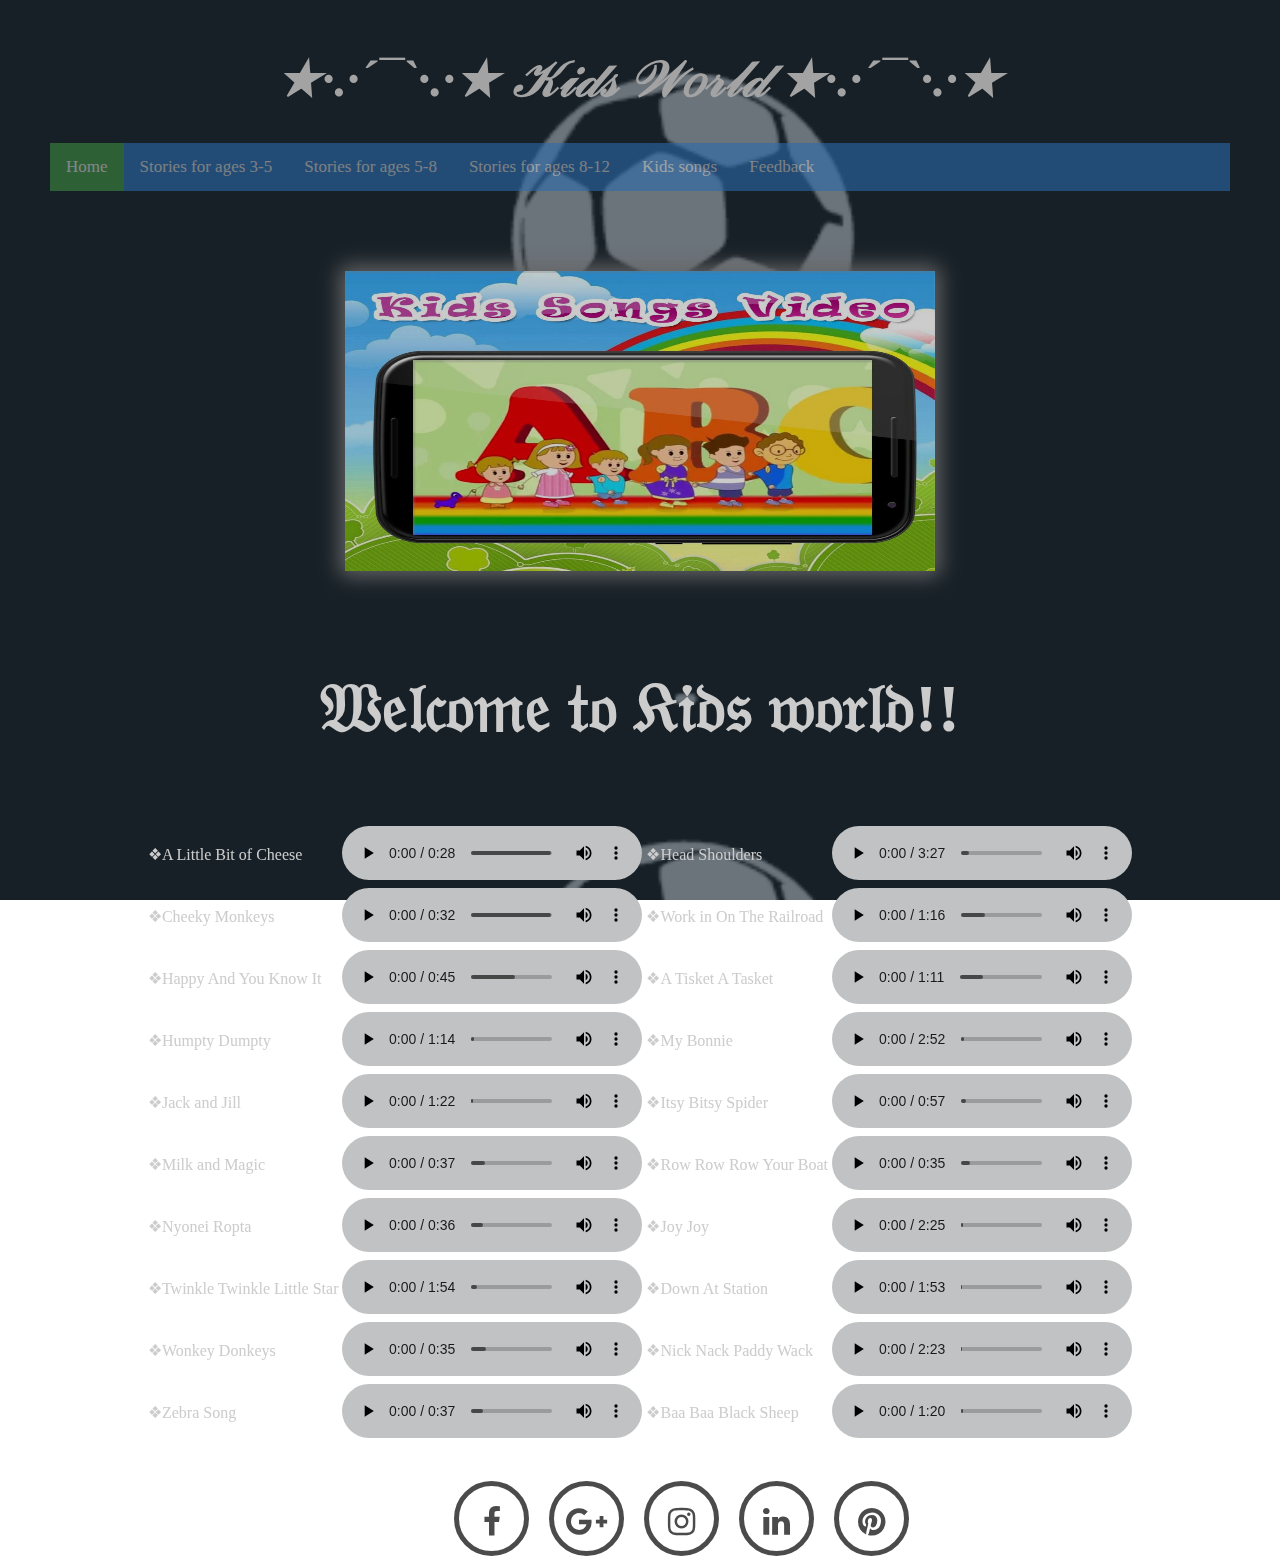
<file: index.html>
<!DOCTYPE html>
<!--
To change this license header, choose License Headers in Project Properties.
To change this template file, choose Tools | Templates
and open the template in the editor.
-->
<html>
    <head>
        <title>kids world</title>
        <meta charset="UTF-8">
        <meta name="viewport" content="width=device-width, initial-scale=1.0">
        <link href="style.css" rel="stylesheet" type="text/css" />
        <link rel="stylesheet" href="https://stackpath.bootstrapcdn.com/font-awesome/4.7.0/css/font-awesome.min.css">
        <script type="text/javascript" src="kids.js"></script> 
    </head>
    <body>

        <h1>★·.·´¯`·.·★ 𝒦𝒾𝒹𝓈 𝒲𝑜𝓇𝓁𝒹 ★·.·´¯`·.·★</h1>
        <div id="menu">
            <a href="index.html" class="active">Home</a>
            <a href="Story3-5.html">Stories for ages 3-5</a>
            <a href="Story5-8.html">Stories for ages 5-8</a>
            <a href="Story8-12.html">Stories for ages 8-12</a>
            <a href="Song.html">Kids songs</a>
            <a href="Feedback.html">Feedback</a>

        </div>



        <div class="wez-slider">
            <figure>
                <img src="Images/m4.png">
                <img src="Images/m2.jpg">
                <img src="Images/m1.jpg">
                <img src="Images/m3.jpg">
                <img src="Images/m5.gif">
            </figure>
        </div>


        <h2 id="welcome"><blink>𝔚𝔢𝔩𝔠𝔬𝔪𝔢 𝔱𝔬 𝔎𝔦𝔡𝔰 𝔴𝔬𝔯𝔩𝔡!!</blink></h2>
    <center>

        <table style="color:white;">
            <tr>
                <td>❖A Little Bit of Cheese</td>
                <td><audio controls>
                        <source src="im/audio/A Little Bit of Cheese.mp3" type="audio/mpeg">
                    </audio></td>
                <td>❖Head Shoulders</td>
                <td><audio controls>
                        <source src="im/audio/HeadShoulders.mp3" type="audio/mpeg">
                    </audio></td>
            </tr>

            <tr>
                <td>❖Cheeky Monkeys</td>
                <td><audio controls>
                        <source src="im/audio/Cheeky Monkeys.mp3" type="audio/mpeg">
                    </audio>
                </td>
                <td>❖Work in On The Railroad</td>
                <td><audio controls>
                        <source src="im/audio/WorkinOnTheRailroad.mp3" type="audio/mpeg">
                    </audio>
                </td>
            </tr>

            <tr>
                <td>❖Happy And You Know It</td>
                <td><audio controls>
                        <source src="im/audio/Happy And You Know It.mp3" type="audio/mpeg">
                    </audio>
                </td>
                <td>❖A Tisket A Tasket</td>
                <td><audio controls>
                        <source src="im/audio/ATisketATasket.mp3" type="audio/mpeg">
                    </audio>
                </td>
            </tr>

            <tr>
                <td>❖Humpty Dumpty</td>
                <td><audio controls>
                        <source src="im/audio/Humpty Dumpty.mp3" type="audio/mpeg">
                    </audio>
                </td>
                <td>❖My Bonnie</td>
                <td><audio controls>
                        <source src="im/audio/MyBonnie.mp3" type="audio/mpeg">
                    </audio>
                </td>
            </tr>

            <tr>
                <td>❖Jack and Jill</td>
                <td><audio controls>
                        <source src="im/audio/Jack and Jill.mp3" type="audio/mpeg">
                    </audio>
                </td>
                <td>❖Itsy Bitsy Spider</td>
                <td><audio controls>
                        <source src="im/audio/ItsyBitsySpider.mp3" type="audio/mpeg">
                    </audio>
                </td>
            </tr>

            <tr>
                <td>❖Milk and Magic</td>
                <td><audio controls>
                        <source src="im/audio/Milk and Magic.mp3" type="audio/mpeg">
                    </audio>
                </td>
                <td>❖Row Row Row Your Boat</td>
                <td><audio controls>
                        <source src="im/audio/RowRowRowYourBoat.mp3" type="audio/mpeg">
                    </audio>
                </td>
            </tr>

            <tr>
                <td>❖Nyonei Ropta</td>
                <td><audio controls>
                        <source src="im/audio/Nyonei Ropta.mp3" type="audio/mpeg">
                    </audio>
                </td>
                <td>❖Joy Joy</td>
                <td><audio controls>
                        <source src="im/audio/joyjoy.mp3" type="audio/mpeg">
                    </audio>
                </td>
            </tr>

            <tr>
                <td>❖Twinkle Twinkle Little Star</td>
                <td><audio controls>
                        <source src="im/audio/Twinkle Twinkle Little Star.mp3" type="audio/mpeg">
                    </audio>
                </td>
                <td>❖Down At Station</td>
                <td><audio controls>
                        <source src="im/audio/DownAtStation_Billysworld-club.mp3" type="audio/mpeg">
                    </audio>
                </td>
            </tr>

            <tr>
                <td>❖Wonkey Donkeys</td>
                <td><audio controls>
                        <source src="im/audio/Wonkey Donkeys.mp3" type="audio/mpeg">
                    </audio>
                </td>
                <td>❖Nick Nack Paddy Wack</td>
                <td><audio controls>
                        <source src="im/audio/NickNackPaddyWack-.mp3" type="audio/mpeg">
                    </audio>
                </td>
            </tr>

            <tr>
                <td>❖Zebra Song</td>
                <td><audio controls>
                        <source src="im/audio/Zebra Song.mp3" type="audio/mpeg">
                    </audio>
                </td>
                <td>❖Baa Baa Black Sheep</td>
                <td><audio controls>
                        <source src="im/audio/Baa-Baa-Black-Sheep-.mp3" type="audio/mpeg">
                    </audio>
                </td>
            </tr>

        </table>
    </center>
    
    


    <div class="wrapper">
        <div class="footer">

            <ul>
                <li><a href="https://www.facebook.com/hansi.deyalage"><i class="fa fa-facebook fa-2x" aria-hidden="true"></i></a></li>
                <li><a href="https://plus.google.com/u/0/105419600088854032306"><i class="fa fa-google-plus fa-2x" aria-hidden="true"></i></a></li>
                <li><a href="https://www.instagram.com/hansideyalage/?hl=en"><i class="fa fa-instagram fa-2x" aria-hidden="true"></i></a></li>
                <li><a href="https://www.linkedin.com/in/hansi-erandika-33b839142/"><i class="fa fa-linkedin fa-2x" aria-hidden="true"></i></a></li>
                <li><a href="https://www.pinterest.com/erandikahansi95/"><i class="fa fa-pinterest fa-2x" aria-hidden="true"></i></a></li>
            </ul>

        </div>
    </div>


</body>
</html>
</file>
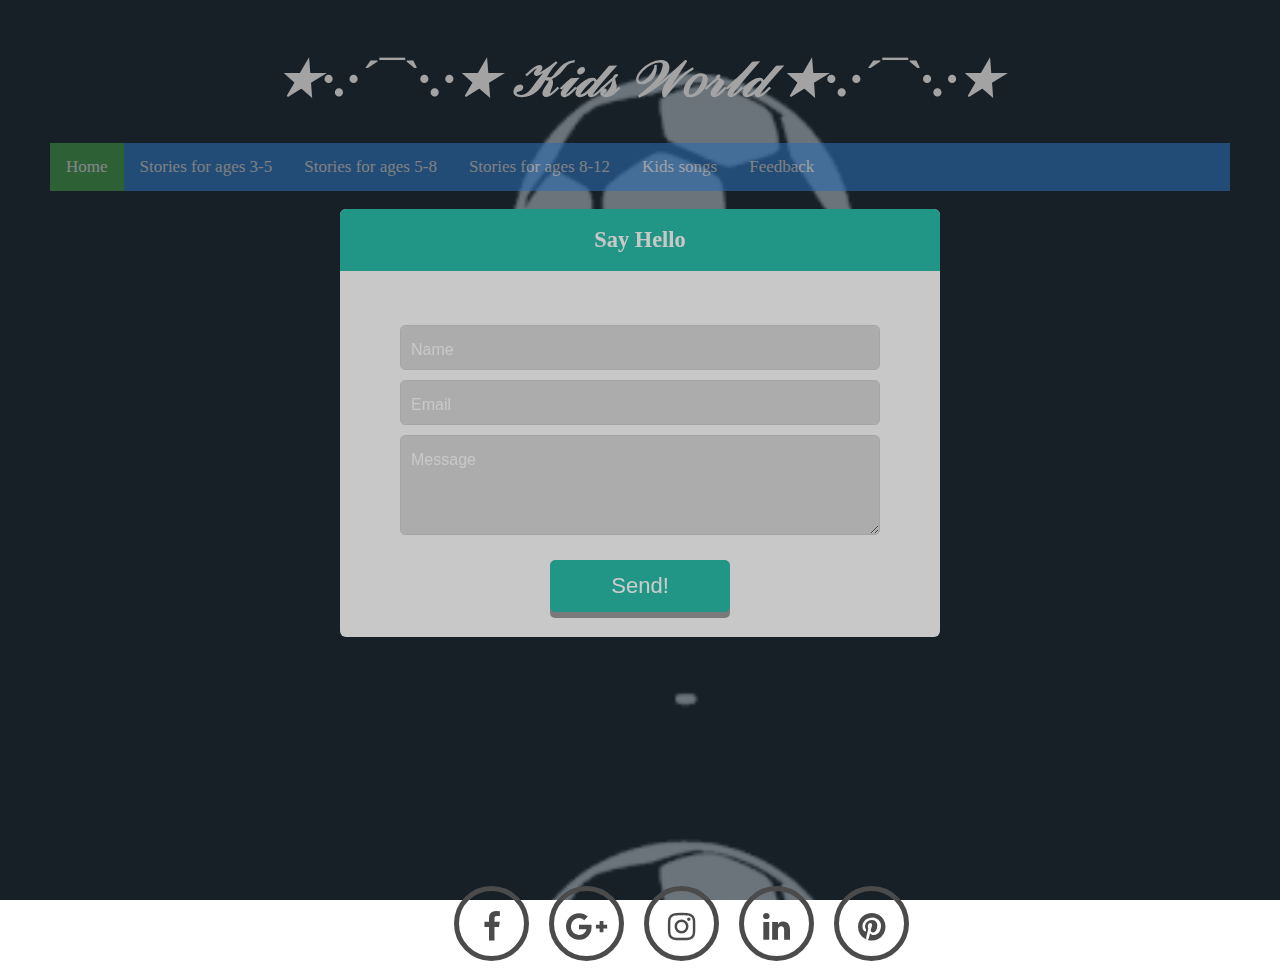
<file: Feedback.html>
<html>
    <head>
        <title>Feedback</title>
        <meta charset="UTF-8">
        <meta name="viewport" content="width=device-width, initial-scale=1.0">
        <link href="style.css" rel="stylesheet" type="text/css" />
        <link rel="stylesheet" href="https://stackpath.bootstrapcdn.com/font-awesome/4.7.0/css/font-awesome.min.css">
<script type="text/javascript" src="kids.js"></script>
    </head>
    <body>
        <h1>★·.·´¯`·.·★ 𝒦𝒾𝒹𝓈 𝒲𝑜𝓇𝓁𝒹 ★·.·´¯`·.·★</h1>
        <div id="menu">
            <a href="index.html" class="active">Home</a>
            <a href="Story3-5.html">Stories for ages 3-5</a>
            <a href="Story5-8.html">Stories for ages 5-8</a>
            <a href="Story8-12.html">Stories for ages 8-12</a>
            <a href="Song.html">Kids songs</a>
            <a href="Feedback.html">Feedback</a>
            
        </div>


        <form id="Feedback">
            <div class="container1">
                <div class="head">
                    <h2>Say Hello</h2>
                </div>
                <input type="text" name="name" placeholder="Name" /><br />
                <input  type="email" name="email" placeholder="Email" /><br />
                <textarea type="text" name="message" placeholder="Message"></textarea><br />
                <div class="message">Message Sent</div>
                <button class="submit" id="submit" type="submit">
                    Send!
                </button>
            </div>
        </form>

        <div class="wrapper">
            <div class="footer">

                <ul>
                    <li><a href="https://www.facebook.com/hansi.deyalage"><i class="fa fa-facebook fa-2x" aria-hidden="true"></i></a></li>
                    <li><a href="https://plus.google.com/u/0/105419600088854032306"><i class="fa fa-google-plus fa-2x" aria-hidden="true"></i></a></li>
                    <li><a href="https://www.instagram.com/hansideyalage/?hl=en"><i class="fa fa-instagram fa-2x" aria-hidden="true"></i></a></li>
                    <li><a href="https://www.linkedin.com/in/hansi-erandika-33b839142/"><i class="fa fa-linkedin fa-2x" aria-hidden="true"></i></a></li>
                    <li><a href="https://www.pinterest.com/erandikahansi95/"><i class="fa fa-pinterest fa-2x" aria-hidden="true"></i></a></li>
                </ul>

            </div>
        </div>

    </body>
</html>
</file>
<file: style.css>
#menu {
    overflow: hidden;
    background-color: #3484D4;
    opacity: 0.6
}

#menu a {
    float: left;
    color: #f2f2f2;
    text-align: center;
    padding: 14px 16px;
    text-decoration: none;
    font-size: 17px;
}

#menu a:hover {
    background-color: #ddd;
    color: black;
}

#menu a.active {
    background-color: #4CAF50;
    color: white;
}

h1 {
    text-align: center;
    font-style: oblique;
    font-size: 50px;
    font-family: cursive;
    color: #cccccc;
}

body {
    margin: 50px;
    border-bottom-color: aquamarine;
    background: url(Images/im2.gif);
    /*background-size: 100%;*/
    background-size: 1365px 768px;
    transform-style: preserve-3d;
    background-attachment: fixed;
    filter: brightness(80%);
}

.container {
    display: inline;
}

 .container table fieldset {
    width: 450px;
    color: white;
    background: url(images/b7.png);
    font-size: 24px;
    font-style: oblique;
    background-size: 460px 350px;
    background-repeat: no-repeat;
    background-attachment: fixed;
    transform-style: preserve-3d;
}

 .container table {
    margin-left: 60px;
    margin-right: 60px;
    border-spacing: 60px;
}

 .container table td {
    background-color: black;
}

.container table tr td a button {
    color: red;
}

.container table tr td a button {
    display: inline-block;
    padding: 10px 15px;
    font-size: 22px;
    cursor: pointer;
    text-align: center;
    text-decoration: none;
    outline: none;
    color: blue;
    background-color: activecaption;
    border: none;
    border-radius: 10px;
    box-shadow: 0 6px #999;
}

.container table tr td a button:hover {
    background-color: activeborder;
}

.container table tr td a button:active {
    background-color: appworkspace;
    box-shadow: 0 5px #666;
    transform: translateY(4px);
}

.wez-slider {
    width: 50%;
    height: 300px;
    margin: 80px auto;
    border-radius: 20px solid gold;
    box-shadow: 0px 0px 20px 5px grey;
    overflow: hidden;
}

.wez-slider figure img {
    width: 20%;
    height: 300px;
    float: left;
}

.wez-slider figure {
    position: relative;
    width: 500%;
    margin: 0px;
    left: 0px;
    animation: webzone 20s infinite linear;
}

@keyframes webzone {
    0% {
        left: 0%;
    }
    15% {
        left: 0%;
    }
    20% {
        left: -100%;
    }
    35% {
        left: -100%;
    }
    40% {
        left: -200%;
    }
    60% {
        left: -200%;
    }
    65% {
        left: -300%;
    }
    80% {
        left: -300%;
    }
    85% {
        left: -400%;
    }
    100% {
        left: -400%;
    }
}

.i1 {
    margin: 20%;
}

.i2 {
    margin: 10%;
}

.i1 img:active {
    box-shadow: 0 5px #666;
    transform: translateY(4px);
    cursor: pointer;
}

.i2 img:active {
    box-shadow: 0 5px #666;
    transform: translateY(4px);
    cursor: pointer;
}

.wrapper {
    /*background-color: #999999;*/
    position: absolute;
    top: 100%;
    left: 30%;
    transform: translate(-50% -50%);
}

.wrapper ul {
    list-style: none;
}

.wrapper ul li {
    width: 75px;
    height: 75px;
    line-height: 75px;
    margin: 0 10px;
    text-align: center;
    cursor: hand;
    border-radius: 50%;
    border: 5px solid rgb(95, 94, 94);
    float: left;
}

.wrapper ul li .fa {
    color: rgb(95, 94, 94);
    margin-top: 20px;
    margin-bottom: 20px;
}

.wrapper ul li:hover:nth-child(1) {
    border: 5px solid #3b5998;
    box-shadow: 0 0 15px #3b5998;
    transition: all 0.5s ease;
}

.wrapper ul li:hover .facebook {
    color: #3b5998;
    text-shadow: 0 0 15px #3b5998;
    transition: all 0.5s ease;
}

.wrapper ul li:hover:nth-child(2) {
    border: 5px solid #db4437;
    box-shadow: 0 0 15px #db4437;
    transition: all 0.5s ease;
}

.wrapper ul li:hover .google-plus {
    color: #db4437;
    text-shadow: 0 0 15px #db4437;
    transition: all 0.5s ease;
}

.wrapper ul li:hover:nth-child(3) {
    border: 5px solid #bc2a8d;
    box-shadow: 0 0 15px #bc2a8d;
    transition: all 0.5s ease;
}

.wrapper ul li:hover .instagram {
    color: #bc2a8d;
    text-shadow: 0 0 15px #bc2a8d;
    transition: all 0.5s ease;
}

.wrapper ul li:hover:nth-child(4) {
    border: 5px solid #1985bc;
    box-shadow: 0 0 15px #1985bc;
    transition: all 0.5s ease;
}

.wrapper ul li:hover .linkedin {
    color: #1985bc;
    text-shadow: 0 0 15px #1985bc;
    transition: all 0.5s ease;
}

.wrapper ul li:hover:nth-child(5) {
    border: 5px solid #bd081c;
    box-shadow: 0 0 15px #bd081c;
    transition: all 0.5s ease;
}

.wrapper ul li:hover .pinterest {
    color: #bd081c;
    text-shadow: 0 0 15px #bd081c;
    transition: all 0.5s ease;
}

.button:hover {
    background: #06D85F;
}

.overlay {
    position: fixed;
    top: 0;
    bottom: 0;
    left: 0;
    right: 0;
    background: rgba(0, 0, 0, 0.7);
    transition: opacity 500ms;
    visibility: hidden;
    opacity: 0;
}

.overlay:target {
    visibility: visible;
    opacity: 1;
}



.footer {
    left: 0;
    bottom: 2;
    width: 100%;
    padding: 20px 0px 20px 0;
    color: white;
    text-align: center;
}

.im {
    width: 320px;
    height: 240px;
}

* {
    box-sizing: border-box;
}

form.example input[type=text] {
    padding: 10px;
    font-size: 17px;
    border: 1px solid grey;
    float: left;
    width: 80%;
    background: #f1f1f1;
}

form.example button {
    float: left;
    width: 20%;
    padding: 10px;
    background: #2196F3;
    color: white;
    font-size: 17px;
    border: 1px solid grey;
    border-left: none;
    cursor: pointer;
}

form.example button:hover {
    background: #0b7dda;
}

#myBtn {
    display: none;
    /* Hidden by default */
    position: fixed;
    /* Fixed/sticky position */
    bottom: 20px;
    /* Place the button at the bottom of the page */
    right: 30px;
    /* Place the button 30px from the right */
    z-index: 99;
    /* Make sure it does not overlap */
    border: none;
    /* Remove borders */
    outline: none;
    /* Remove outline */
    background-color: none;
    opacity: 0.8;
    color: #555;
    /* Text color */
    cursor: pointer;
    /* Add a mouse pointer on hover */
    padding: 5px 5px;
    /* Some padding */
    border-radius: 10px;
    /* Rounded corners */
    font-size: 18px;
    /* Increase font size */
}

#myBtn:hover {
    background-color: rgb(104, 177, 245);
    /* Add a dark-grey background on hover */
}

form.example::after {
    content: "";
    clear: both;
    display: table;
}

.arrow-circle-up {
    border: none;
}

.container1 {
    max-width: 600px;
    margin: 0 auto;
    text-align: center;
    -webkit-border-radius: 6px;
    -moz-border-radius: 6px;
    border-radius: 6px;
    background-color: #FAFAFA;
}

.head {
    -webkit-border-radius: 6px 6px 0px 0px;
    -moz-border-radius: 6px 6px 0px 0px;
    border-radius: 6px 6px 0px 0px;
    background-color: #2ABCA7;
    color: #FAFAFA;
}

h2 {
    text-align: center;
    padding: 18px 0 18px 0;
    font-size: 1.4em;
}

input {
    margin-bottom: 10px;
}

textarea {
    height: 100px;
    margin-bottom: 10px;
}

input:first-of-type {
    margin-top: 35px;
}

input,
textarea {
    font-size: 1em;
    padding: 15px 10px 10px;
    font-family: 'Source Sans Pro', arial, sans-serif;
    border: 1px solid #cecece;
    background: #d7d7d7;
    color: #FAFAFA;
    -webkit-border-radius: 5px;
    -moz-border-radius: 5px;
    border-radius: 5px;
    -moz-background-clip: padding;
    -webkit-background-clip: padding-box;
    background-clip: padding-box;
    -webkit-box-sizing: border-box;
    -moz-box-sizing: border-box;
    box-sizing: border-box;
    width: 80%;
    max-width: 600px;
}

::-webkit-input-placeholder {
    color: #FAFAFA;
}

:-moz-placeholder {
    color: #FAFAFA;
}

::-moz-placeholder {
    color: #FAFAFA;
}

:-ms-input-placeholder {
    color: #FAFAFA;
}

.submit {
    margin-top: 15px;
    margin-bottom: 25px;
    background-color: #2ABCA7;
    padding: 12px 45px;
    -ms-border-radius: 5px;
    -o-border-radius: 5px;
    border-radius: 5px;
    border: 1px solid #2ABCA7;
    -webkit-transition: .5s;
    transition: .5s;
    display: inline-block;
    cursor: pointer;
    width: 30%;
    color: #fff;
}

.submit:hover,
.button:hover {
    background: #19a08c;
}

label.error {
    font-family: 'Source Sans Pro', arial, sans-serif;
    font-size: 1em;
    display: block;
    padding-top: 10px;
    padding-bottom: 10px;
    background-color: #d89c9c;
    width: 80%;
    margin: auto;
    color: #FAFAFA;
    -webkit-border-radius: 6px;
    -moz-border-radius: 6px;
    border-radius: 6px;
}


/* media queries */

@media (max-width: 700px) {
    label.error {
        width: 90%;
    }
    input,
    textarea {
        width: 90%;
    }
    button {
        width: 90%;
    }
    body {
        padding-top: 10px;
    }
}

.message {
    font-family: 'Source Sans Pro', arial, sans-serif;
    font-size: 1.1em;
    display: none;
    padding-top: 10px;
    padding-bottom: 10px;
    background-color: #2ABCA7;
    width: 80%;
    margin: auto;
    color: #FAFAFA;
    -webkit-border-radius: 6px;
    -moz-border-radius: 6px;
    border-radius: 6px;
}

#welcome {
    font-size: 68px;
    color: white;
    align-content: center;
}

blink {
    -webkit-animation: 2s linear infinite condemned_blink_effect;
    animation: 2s linear infinite condemned_blink_effect;
}

@-webkit-keyframes condemned_blink_effect {
    0% {
        visibility: hidden;
    }
    50% {
        visibility: hidden;
    }
    100% {
        visibility: visible;
    }
}

@keyframes condemned_blink_effect {
    0% {
        visibility: hidden;
    }
    50% {
        visibility: hidden;
    }
    100% {
        visibility: visible;
    }
}



.popup {
  position: relative;
  display: inline-block;
  cursor: pointer;
  -webkit-user-select: none;
  -moz-user-select: none;
  -ms-user-select: none;
  user-select: none;
}

.popup .popuptext {
    font-size: 6px;
  visibility: hidden;
  width: 160px;
  background-color: #555;
  color: #fff;
  text-align: center;
  border-radius: 6px;
  padding: 8px 0;
  position: absolute;
  z-index: 1;
  bottom: 125%;
  left: 50%;
  margin-left: -80px;
}

/* Popup arrow */
.popup .popuptext::after {
  content: "";
  position: absolute;
  top: 100%;
  left: 50%;
  margin-left: -5px;
  border-width: 5px;
  border-style: solid;
  border-color: #555 transparent transparent transparent;
}

/* Toggle this class - hide and show the popup */
.popup .show {
  visibility: visible;
  -webkit-animation: fadeIn 1s;
  animation: fadeIn 1s;
}

/* Add animation (fade in the popup) */
@-webkit-keyframes fadeIn {
  from {opacity: 0;} 
  to {opacity: 1;}
}

@keyframes fadeIn {
  from {opacity: 0;}
  to {opacity:1 ;}
}





button {
    display: inline-block;
    padding: 10px 15px;
    font-size: 22px;
    cursor: pointer;
    text-align: center;
    text-decoration: none;
    outline: none;
    color: blue;
    background-color: activecaption;
    border: none;
    border-radius: 10px;
    box-shadow: 0 6px #999;
}

button:hover {
    background-color: activeborder;
}

button:active {
    background-color: appworkspace;
    box-shadow: 0 5px #666;
    transform: translateY(4px);
}

.imge{
    width: 400px;
    height: 534px;
}
</file>
